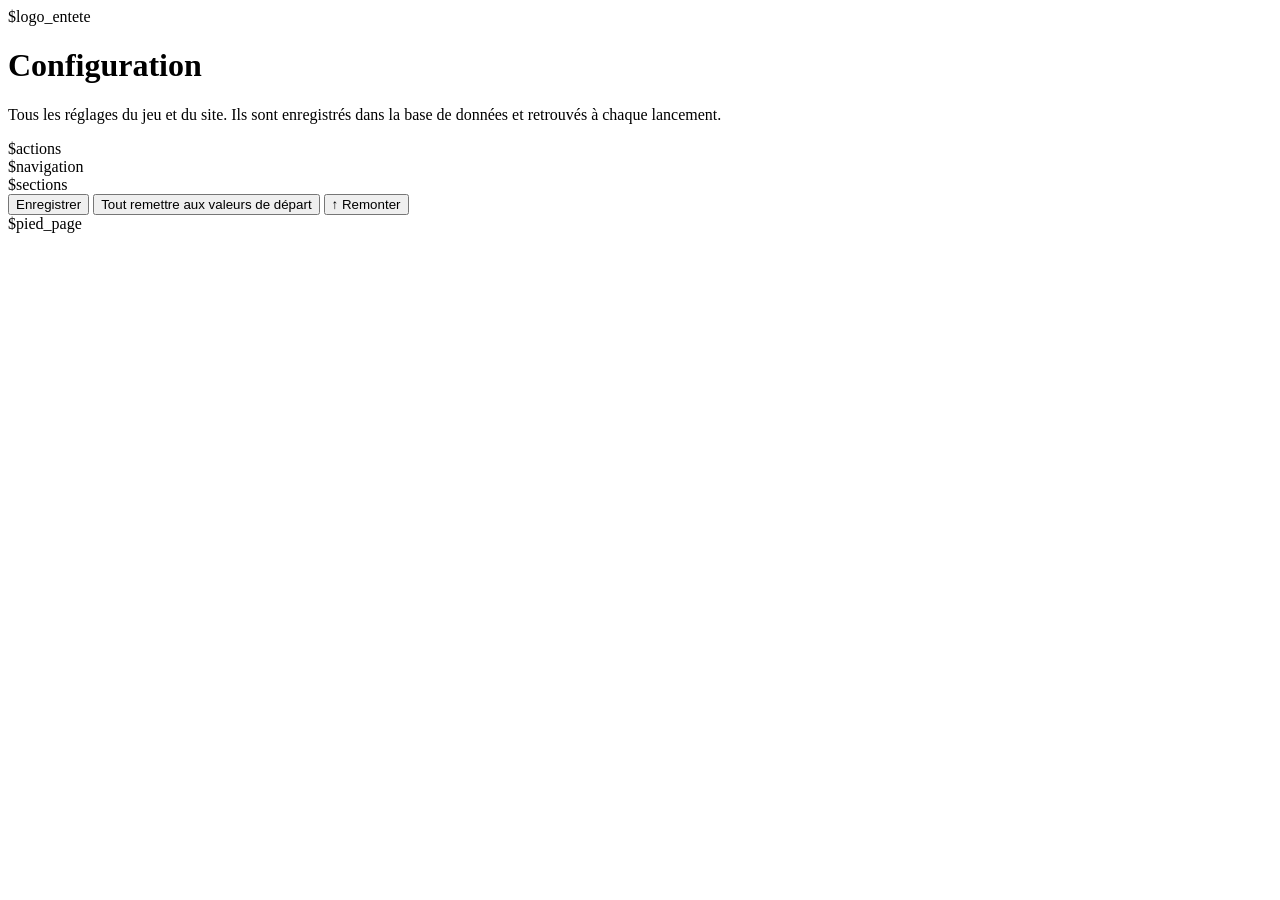
<file: templates/configuration.html>
<!DOCTYPE html>
<html lang="fr" data-theme="$theme_site" data-accent="$accent_mode" data-survol="$effet_survol" data-anim-zoom="$anim_zoom">
<head>
  <meta charset="utf-8">
  <meta name="viewport" content="width=device-width, initial-scale=1">
  <meta name="color-scheme" content="dark light">
  <title>Configuration</title>
  <style id="styles-cartes">
$css
  </style>
</head>
<body data-jeton="$jeton">
  <main class="page page--config">
    <header class="entete entete--config" style="$style_entete">
      <div class="entete__haut">
        <div class="entete__marque">
          $logo_entete
          <div class="entete__titre">
            <h1>Configuration</h1>
            <p class="entete__infos">Tous les réglages du jeu et du site. Ils sont enregistrés dans la base de données et retrouvés à chaque lancement.</p>
          </div>
        </div>
        $actions
      </div>
    </header>

$navigation

    <form id="formulaire-config" novalidate>
$sections
    </form>

    <div class="barre-config" role="region" aria-label="Enregistrer la configuration">
      <button type="button" class="bouton-site bouton-site--principal" id="config-enregistrer">Enregistrer</button>
      <button type="button" class="bouton-site" id="config-reinitialiser">Tout remettre aux valeurs de départ</button>
      <span class="barre-config__etat" id="config-etat" role="status"></span>
      <button type="button" class="bouton-site barre-config__haut" id="config-haut" title="Remonter tout en haut de la page"><span aria-hidden="true">↑</span> Remonter</button>
    </div>
  </main>
$pied_page

  <script>
$js
  </script>
</body>
</html>
</file>
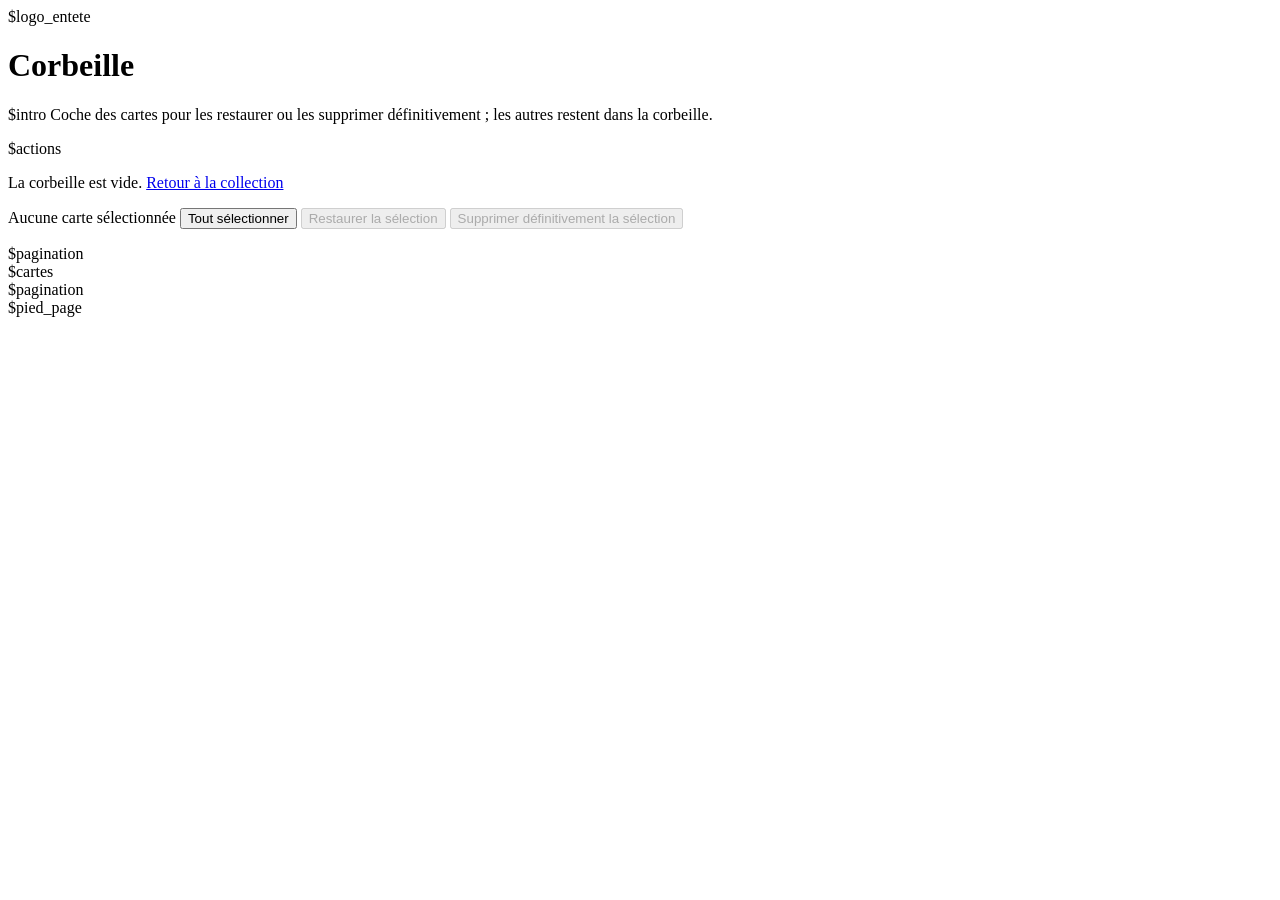
<file: templates/corbeille.html>
<!DOCTYPE html>
<html lang="fr" data-theme="$theme_site" data-accent="$accent_mode" data-survol="$effet_survol" data-anim-zoom="$anim_zoom">
<head>
  <meta charset="utf-8">
  <meta name="viewport" content="width=device-width, initial-scale=1">
  <meta name="color-scheme" content="dark light">
  <title>Corbeille</title>
  <style id="styles-cartes">
$css
  </style>
</head>
<body class="mode-selection" style="--largeur-carte: ${largeur_carte}px; --largeur-apercu: ${largeur_apercu}px" data-jeton="$jeton" data-page="$page">
  <main class="page page--corbeille">
    <header class="entete entete--config" style="$style_entete">
      <div class="entete__haut">
        <div class="entete__marque">
          $logo_entete
          <div class="entete__titre">
            <h1>Corbeille</h1>
            <p class="entete__infos" id="corbeille-page-intro">$intro Coche des cartes pour les restaurer ou les supprimer définitivement ; les autres restent dans la corbeille.</p>
          </div>
        </div>
        $actions
      </div>
    </header>

    <p class="vide" id="corbeille-page-vide" role="status" $masque_vide>La corbeille est vide. <a href="/">Retour à la collection</a></p>

    <div id="corbeille-contenu" $masque_contenu>
      <div class="barre-selection" id="barre-corbeille" role="region" aria-label="Actions sur les cartes de la corbeille">
        <span class="barre-selection__compte" id="corbeille-compte" role="status">Aucune carte sélectionnée</span>
        <button type="button" class="bouton-site" id="corbeille-tout">Tout sélectionner</button>
        <button type="button" class="bouton-site bouton-site--principal" id="corbeille-restaurer-selection" disabled>Restaurer la sélection</button>
        <button type="button" class="corbeille__supprimer" id="corbeille-supprimer-selection" disabled>Supprimer définitivement la sélection</button>
      </div>
      <p class="recherche__etat" id="corbeille-page-etat" role="status" aria-live="polite"></p>
      <div class="pagination-zone" id="pagination-haut">$pagination</div>
      <section class="grille grille--corbeille" id="corbeille-grille" lang="$langue" aria-label="Cartes de la corbeille">
$cartes
      </section>
      <div class="pagination-zone" id="pagination-bas">$pagination</div>
    </div>
  </main>
$pied_page

  <script>
$js
  </script>
</body>
</html>
</file>
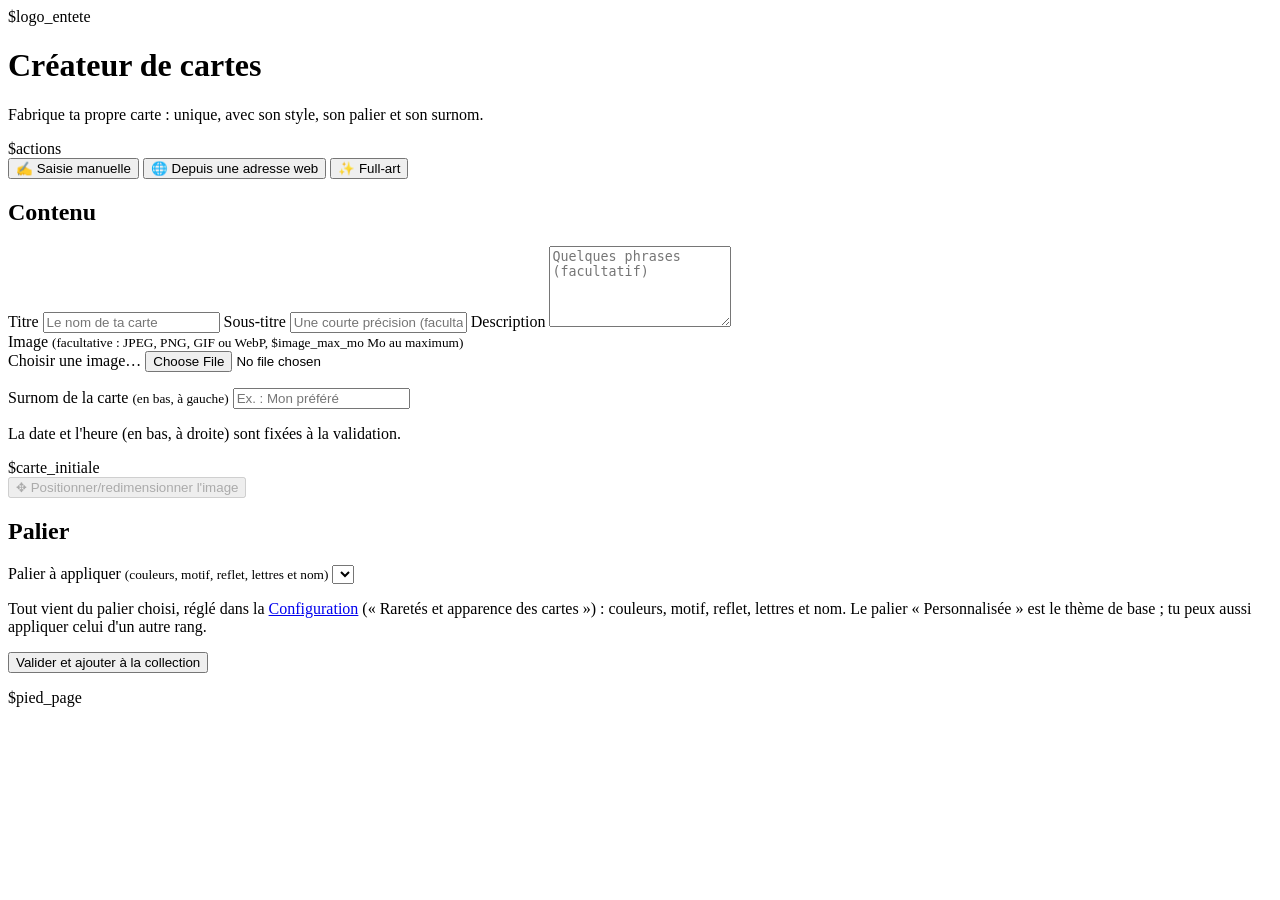
<file: templates/createur.html>
<!DOCTYPE html>
<html lang="fr" data-theme="$theme_site" data-accent="$accent_mode" data-survol="$effet_survol" data-anim-zoom="$anim_zoom">
<head>
  <meta charset="utf-8">
  <meta name="viewport" content="width=device-width, initial-scale=1">
  <meta name="color-scheme" content="dark light">
  <title>Créateur de cartes · $titre_page</title>
  <style id="styles-cartes">
$css
  </style>
</head>
<body style="--largeur-carte: ${largeur_carte}px; --largeur-apercu: ${largeur_apercu}px; $style_halo" data-halo="0"
        data-largeur-export="$largeur_export" data-impression="$impression" data-jeton="$jeton"
        data-page="createur" data-par-page="24" data-export-categories="$export_categories">
  <main class="page page--createur">
    <header class="entete" style="$style_entete">
      <div class="entete__haut">
        <div class="entete__marque">
          $logo_entete
          <div class="entete__titre">
            <h1>Créateur de cartes</h1>
            <p class="entete__bio">Fabrique ta propre carte : unique, avec son style, son palier et son surnom.</p>
          </div>
        </div>
        $actions
      </div>
    </header>

    <div class="createur" id="createur" data-description-max="$description_max" data-titre-max="$titre_max"
         data-sous-titre-max="$sous_titre_max" data-surnom-max="$surnom_max" data-image-max-mo="$image_max_mo">
      <div class="createur__modes" role="tablist" aria-label="Façon de créer la carte">
        <button type="button" role="tab" id="mode-manuel" class="createur__mode" aria-selected="true" aria-controls="createur-plan">✍ Saisie manuelle</button>
        <button type="button" role="tab" id="mode-web" class="createur__mode" aria-selected="false" aria-controls="bloc-web">🌐 Depuis une adresse web</button>
        <button type="button" role="tab" id="mode-fullart" class="createur__mode" aria-selected="false" aria-controls="bloc-fullart">✨ Full-art</button>
      </div>

      <section class="createur__fullart" id="bloc-fullart" role="tabpanel" aria-labelledby="mode-fullart" hidden>
        <h2>Full-art : une carte exceptionnelle</h2>
        <p class="createur__aide">Choisis une carte de ta collection, un <b>Zuul</b> (premier calque) et un <b>Gozer</b> (second calque, par-dessus), puis des effets
          animés. Les calques se posent sur la carte <b>sans gêner la lecture des textes</b> ; le dos de la carte (PDF, Word) reçoit les mêmes calques, sans toucher au logo ni au QR code.</p>
        <p class="createur__aide createur__aide--dossiers"><strong>Où placer les calques ?</strong> Dans les dossiers <code>zuul</code> et <code>gozer</code>, situés <b>à la racine du programme</b> (à côté de <code>main.py</code>).
          Ce doivent être des fichiers <b>.png</b> (de préférence avec de la transparence, au format d'une carte : 300 × 430, ou plus grand). Le nom proposé est celui du fichier, sans le point ni l'extension.</p>
        <div class="createur__fa">
          <div class="createur__fa-choix">
            <h3>1. La carte</h3>
            <div class="selecteur selecteur--integre" id="fa-selecteur">
              <div class="selecteur__recherche">
                <label for="fa-recherche" class="sr-only">Rechercher une carte par son titre, son sous-titre ou sa description</label>
                <input type="search" id="fa-recherche" maxlength="100" placeholder="Rechercher (titre, sous-titre, description)…" autocomplete="off" spellcheck="false">
              </div>
              <div class="selecteur__filtres">
                $fa_rangs
                $fa_tris
              </div>
              <p class="selecteur__etat" id="fa-etat-liste" role="status" aria-live="polite"></p>
              <ul class="selecteur__liste" id="fa-liste"></ul>
              <div class="selecteur__bas"><button type="button" class="bouton-site" id="fa-plus" hidden>Afficher plus de cartes</button></div>
            </div>
            <h3>2. Les calques</h3>
            <div class="createur__fa-listes">
              <label>Zuul <small>(dossier <code>zuul</code>)</small> <select id="fa-zuul"></select></label>
              <label>Gozer <small>(dossier <code>gozer</code>)</small> <select id="fa-gozer"></select></label>
              <button type="button" class="bouton-site" id="fa-relire" title="Relire les dossiers zuul et gozer">↻ Relire les dossiers</button>
            </div>
            <p class="createur__aide" id="fa-dossiers-info"></p>
            <h3>3. Les effets <small>(3 au plus)</small></h3>
            <ul class="createur__fa-effets" id="fa-effets"></ul>
            <p class="createur__fa-avertissement">⚠ Un full-art est <strong>définitif</strong> : une fois appliqué, la carte ne peut plus revenir à son état d'origine
              (on ne peut ni le retirer ni le modifier). Une confirmation te sera demandée.</p>
            <div class="createur__fa-actions">
              <button type="button" class="bouton-site bouton-site--principal" id="fa-appliquer" disabled>Appliquer le full-art à cette carte</button>
            </div>
            <p class="createur__etat" id="fa-etat" role="status" aria-live="polite"></p>
          </div>
          <div class="createur__fa-apercu">
            <h3>Aperçu</h3>
            <div class="createur__fa-emplacement" id="fa-apercu"><p class="createur__aide">Choisis d'abord une carte.</p></div>
          </div>
        </div>
      </section>

      <section class="createur__web" id="bloc-web" role="tabpanel" aria-labelledby="mode-web" hidden>
        <label for="champ-url">Adresse de la page (article, fiche, page web...)</label>
        <div class="createur__web-ligne">
          <input type="url" id="champ-url" maxlength="2000" placeholder="https://fr.wikipedia.org/wiki/…" autocomplete="off" spellcheck="false" inputmode="url">
          <button type="button" class="bouton-site bouton-site--principal" id="bouton-charger">Charger les informations</button>
        </div>
        <p class="createur__aide">Le programme lit la page : le titre, une courte description s'il y en a une, le début du contenu et l'image principale. Tu peux ensuite tout modifier ci-dessous.</p>
        <p class="createur__etat" id="etat-web" role="status" aria-live="polite"></p>
      </section>

      <div class="createur__plan" id="createur-plan" role="tabpanel" aria-labelledby="mode-manuel">
        <section class="createur__colonne createur__colonne--contenu" aria-label="Contenu de la carte">
          <h2>Contenu</h2>
          <label>Titre <span class="createur__compteur" id="compteur-titre"></span>
            <input type="text" id="champ-titre" maxlength="$titre_max" autocomplete="off" placeholder="Le nom de ta carte"></label>
          <label>Sous-titre <span class="createur__compteur" id="compteur-sous-titre"></span>
            <input type="text" id="champ-sous-titre" maxlength="$sous_titre_max" autocomplete="off" placeholder="Une courte précision (facultatif)"></label>
          <label>Description <span class="createur__compteur" id="compteur-description"></span>
            <textarea id="champ-description" rows="5" maxlength="$description_max" placeholder="Quelques phrases (facultatif)"></textarea></label>
          <div class="createur__image">
            <span class="createur__etiquette">Image <small>(facultative : JPEG, PNG, GIF ou WebP, $image_max_mo Mo au maximum)</small></span>
            <div class="createur__image-ligne">
              <label class="bouton-site createur__fichier">Choisir une image…
                <input type="file" id="champ-image" accept="image/jpeg,image/png,image/gif,image/webp,.jpg,.jpeg,.png,.gif,.webp" class="sr-only"></label>
              <button type="button" class="bouton-site" id="bouton-retirer-image" hidden>Retirer l'image</button>
            </div>
            <p class="createur__etat" id="etat-image" role="status" aria-live="polite"></p>
          </div>
          <label>Surnom de la carte <small>(en bas, à gauche)</small> <span class="createur__compteur" id="compteur-surnom"></span>
            <input type="text" id="champ-surnom" maxlength="$surnom_max" autocomplete="off" placeholder="Ex. : Mon préféré"></label>
          <p class="createur__aide">La date et l'heure (en bas, à droite) sont fixées à la validation.</p>
        </section>

        <section class="createur__carte" aria-label="Aperçu de la carte">
          <div class="createur__scene" id="createur-scene"><div class="createur__emplacement" id="createur-apercu">$carte_initiale</div></div>
          <div class="createur__cadrage" id="createur-cadrage">
            <button type="button" class="bouton-site" id="cadrage-bascule" aria-pressed="false" disabled>✥ Positionner/redimensionner l'image</button>
            <span class="createur__cadrage-commandes" id="cadrage-commandes" hidden>
              <label class="cadrage__zoom"><span id="cadrage-lecture"></span><input type="range" id="cadrage-curseur" aria-label="Agrandissement de l'image"></label>
              <button type="button" class="bouton-site" id="cadrage-reinit">↺ Réinitialiser</button>
            </span>
          </div>
          <p class="createur__aide" id="cadrage-aide" hidden>Dans l'aperçu : tire l'image (clic maintenu au milieu) pour la déplacer, tire les poignées, tourne la molette ou utilise le curseur pour la redimensionner (plus grande ou plus petite que le cadre). La partie grisée dépasse du cadre.</p>
          <p class="createur__etat createur__etat--apercu" id="etat-apercu" role="status" aria-live="polite"></p>
        </section>

        <section class="createur__colonne createur__colonne--style" aria-label="Palier de la carte">
          <h2>Palier</h2>
          <label>Palier à appliquer <small>(couleurs, motif, reflet, lettres et nom)</small>
            <select id="champ-theme">$options_paliers</select></label>
          <p class="createur__aide">Tout vient du palier choisi, réglé dans la <a href="/configuration">Configuration</a> (« Raretés et apparence des cartes ») : couleurs, motif, reflet, lettres et nom. Le palier « Personnalisée » est le thème de base ; tu peux aussi appliquer celui d'un autre rang.</p>
        </section>
      </div>

      <div class="createur__valider">
        <button type="button" class="bouton-site bouton-site--principal" id="bouton-valider">Valider et ajouter à la collection</button>
        <p class="createur__etat createur__etat--final" id="etat-final" role="status" aria-live="polite"></p>
      </div>
    </div>
  </main>

  <div class="confirmation" id="confirmation" role="alertdialog" aria-modal="true" aria-labelledby="confirmation-titre" aria-describedby="confirmation-texte" hidden>
    <div class="confirmation__fenetre">
      <div class="confirmation__icone" aria-hidden="true">✓</div>
      <h2 id="confirmation-titre">Carte ajoutée à ta collection</h2>
      <p id="confirmation-texte"></p>
      <div class="confirmation__carte" id="confirmation-carte" aria-hidden="true"></div>
      <div class="confirmation__actions">
        <a class="bouton-site bouton-site--principal" id="confirmation-collection" href="/">Voir la collection</a>
        <button type="button" class="bouton-site" id="confirmation-autre">Créer une autre carte</button>
      </div>
    </div>
  </div>
$pied_page

  <script>
$js
  </script>
</body>
</html>
</file>
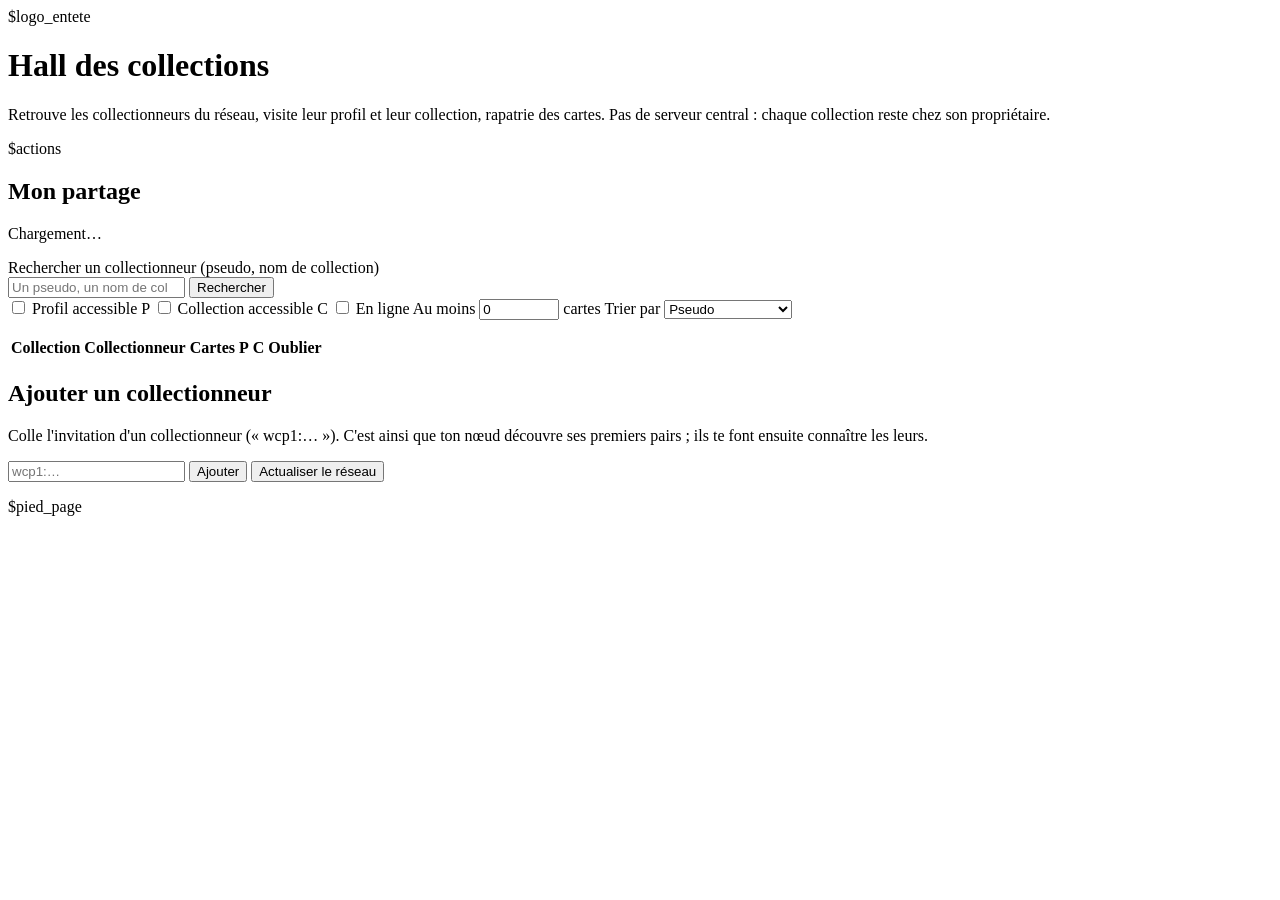
<file: templates/hall.html>
<!DOCTYPE html>
<html lang="fr" data-theme="$theme_site" data-accent="$accent_mode" data-survol="$effet_survol" data-anim-zoom="$anim_zoom">
<head>
  <meta charset="utf-8">
  <meta name="viewport" content="width=device-width, initial-scale=1">
  <meta name="color-scheme" content="dark light">
  <title>Hall des collections · $titre_page</title>
  <style id="styles-cartes">
$css
  </style>
</head>
<body style="--largeur-carte: ${largeur_carte}px; --largeur-apercu: ${largeur_apercu}px" data-jeton="$jeton" data-page="hall">
  <main class="page page--hall">
    <header class="entete" style="$style_entete">
      <div class="entete__haut">
        <div class="entete__marque">
          $logo_entete
          <div class="entete__titre">
            <h1>Hall des collections</h1>
            <p class="entete__bio">Retrouve les collectionneurs du réseau, visite leur profil et leur collection, rapatrie des cartes. Pas de serveur central : chaque collection reste chez son propriétaire.</p>
          </div>
        </div>
        $actions
      </div>
    </header>

    <section class="hall__moi" id="hall-moi" aria-label="Mon partage">
      <h2>Mon partage</h2>
      <div class="hall__moi-corps" id="hall-moi-corps"><p class="hall__aide">Chargement…</p></div>
    </section>

    <form id="hall-recherche" class="recherche hall__recherche" role="search" novalidate>
      <label for="hall-q">Rechercher un collectionneur (pseudo, nom de collection)</label>
      <div class="recherche__ligne">
        <input type="search" id="hall-q" maxlength="60" autocomplete="off" spellcheck="false" placeholder="Un pseudo, un nom de collection…">
        <button type="submit" class="bouton-site bouton-site--principal">Rechercher</button>
      </div>
      <div class="hall__filtres" role="group" aria-label="Filtres">
        <label class="hall__filtre"><input type="checkbox" id="hall-f-p"> Profil accessible <span class="pastille-p pastille-p--vert" aria-hidden="true">P</span></label>
        <label class="hall__filtre"><input type="checkbox" id="hall-f-c"> Collection accessible <span class="pastille-p pastille-p--vert" aria-hidden="true">C</span></label>
        <label class="hall__filtre"><input type="checkbox" id="hall-f-ligne"> En ligne</label>
        <label class="hall__filtre">Au moins <input type="number" id="hall-f-min" min="0" max="100000" value="0" inputmode="numeric"> cartes</label>
        <label class="hall__filtre">Trier par
          <select id="hall-tri"><option value="pseudo">Pseudo</option><option value="collection">Nom de collection</option><option value="cartes">Nombre de cartes</option><option value="recents">Récemment vus</option></select></label>
      </div>
    </form>

    <p class="recherche__etat" id="hall-etat" role="status" aria-live="polite"></p>

    <div class="hall__liste-cadre">
      <table class="hall__liste" id="hall-liste" aria-label="Collectionneurs">
        <thead><tr><th scope="col">Collection</th><th scope="col">Collectionneur</th><th scope="col" class="hall__num">Cartes</th><th scope="col" title="Profil">P</th><th scope="col" title="Collection">C</th><th scope="col" class="hall__action"><span class="visuellement-cache">Oublier</span></th></tr></thead>
        <tbody id="hall-lignes"></tbody>
      </table>
    </div>
    <nav class="hall__pages" id="hall-pages" aria-label="Pages" hidden>
      <button type="button" class="bouton-site" id="hall-precedent">← Précédent</button>
      <span id="hall-page-texte" role="status"></span>
      <button type="button" class="bouton-site" id="hall-suivant">Suivant →</button>
    </nav>

    <section class="hall__contact" aria-label="Ajouter un collectionneur">
      <h2>Ajouter un collectionneur</h2>
      <p class="hall__aide">Colle l'invitation d'un collectionneur (« wcp1:… »). C'est ainsi que ton nœud découvre ses premiers pairs ; ils te font ensuite connaître les leurs.</p>
      <div class="hall__contact-ligne">
        <input type="text" id="hall-invitation" maxlength="200" autocomplete="off" spellcheck="false" placeholder="wcp1:…" aria-label="Invitation">
        <button type="button" class="bouton-site" id="hall-ajouter">Ajouter</button>
        <button type="button" class="bouton-site" id="hall-actualiser">Actualiser le réseau</button>
      </div>
      <p class="hall__etat" id="hall-contact-etat" role="status" aria-live="polite"></p>
    </section>
  </main>

  <div class="confirmation" id="hall-pseudo-fenetre" role="alertdialog" aria-modal="true" aria-labelledby="hall-pseudo-titre" aria-describedby="hall-pseudo-texte" hidden>
    <div class="confirmation__fenetre hall__pseudo-fenetre">
      <h2 id="hall-pseudo-titre">Crée ton pseudo</h2>
      <p id="hall-pseudo-texte">Il faut un pseudo pour être trouvé dans le Hall des collections. Pas d'e-mail ni de mot de passe : ton identité est une clé créée sur ta machine. Le pseudo est unique dans le réseau que ton nœud connaît, et tu pourras le supprimer quand tu veux.</p>
      <label class="hall__champ">Pseudo <small>(3 à 24 caractères : lettres, chiffres, espace, _ - .)</small>
        <input type="text" id="hall-pseudo-champ" maxlength="24" autocomplete="off" spellcheck="false"></label>
      <p class="createur__etat" id="hall-pseudo-etat" role="status" aria-live="polite"></p>
      <div class="confirmation__actions">
        <button type="button" class="bouton-site bouton-site--principal" id="hall-pseudo-valider">Créer mon pseudo</button>
        <button type="button" class="bouton-site" id="hall-pseudo-plus-tard">Plus tard</button>
      </div>
    </div>
  </div>
  <div class="confirmation" id="hall-tor-fenetre" role="alertdialog" aria-modal="true" aria-labelledby="hall-tor-titre" aria-describedby="hall-tor-intro" hidden>
    <div class="confirmation__fenetre hall__tor-fenetre">
      <h2 id="hall-tor-titre">Il manque Tor pour partager ta collection</h2>
      <p id="hall-tor-intro">Pour que les autres collectionneurs puissent te trouver (et pour que tu puisses visiter les leurs), ce programme passe par <strong>Tor</strong> : un réseau gratuit qui cache ton adresse IP et ne demande d'ouvrir aucun port sur ta box. Tor est un petit programme à <strong>lancer sur cet ordinateur, en même temps que celui-ci</strong>. Je ne le détecte pas pour l'instant : voici comment faire.</p>

      <p class="hall__tor-etat" id="hall-tor-etat-detection" role="status"></p>

      <section class="hall__tor-voie">
        <h3>Façon n° 1 · la plus simple : le Navigateur Tor</h3>
        <ol>
          <li>Télécharge le <a href="https://www.torproject.org/download/" target="_blank" rel="noopener noreferrer">Navigateur Tor</a> et installe-le.</li>
          <li><strong>Ouvre-le et laisse sa fenêtre ouverte</strong> (tu n'as pas besoin de t'en servir).</li>
          <li>Reviens ici et clique sur « Vérifier à nouveau ».</li>
        </ol>
      </section>

      <section class="hall__tor-voie">
        <h3>Façon n° 2 · Tor seul (« Tor Expert Bundle »), qui peut tourner discrètement en arrière-plan</h3>
        <ol>
          <li>Télécharge le <a href="https://www.torproject.org/download/tor/" target="_blank" rel="noopener noreferrer">Tor Expert Bundle</a> (choisis ton système, par exemple Windows) et <strong>décompresse-le</strong> : le plus simple est de mettre son dossier <code>tor</code> <strong>à côté de <code>main.py</code></strong> (c'est le chemin prévu par défaut : <code>tor\tor.exe</code>) ; le Bureau, « Téléchargements » ou <code>C:\Tor</code> marchent aussi.</li>
          <li><strong>Le plus simple :</strong> clique sur « Lancer Tor » ci-dessous. Le programme trouve <code>tor.exe</code>, écrit lui-même le fichier de réglages (<code>torrc</code>) et le lance pour toi.</li>
          <li><em>À la main, si tu préfères :</em> dans le dossier <code>tor</code>, crée un fichier texte nommé <code>torrc</code> (sans « .txt ») avec ces lignes, puis lance <code>tor.exe -f torrc</code> et <strong>laisse la fenêtre ouverte</strong> :</li>
        </ol>
        <pre class="hall__torrc" id="hall-torrc"></pre>
        <button type="button" class="bouton-site" id="hall-torrc-copier">Copier ces lignes</button>
      </section>

      <p class="hall__aide">Tor met <strong>1 à 2 minutes</strong> à se connecter la première fois. Laisse-le tourner tant que ton nœud doit être joignable : il s'arrête quand tu le fermes (ou avec ce programme si c'est lui qui l'a lancé).</p>

      <label class="hall__interrupteur hall__tor-auto">
        <input type="checkbox" id="hall-tor-auto">
        <span class="hall__interrupteur-texte"><strong>Lancer Tor automatiquement au démarrage du programme</strong>
          <small>Si Tor n'est pas déjà lancé, ce programme le lance tout seul à chaque démarrage (il faut que <code>tor.exe</code> soit trouvé) et l'arrête en se fermant.</small></span>
      </label>

      <p class="createur__etat" id="hall-tor-etat" role="status" aria-live="polite"></p>
      <div class="confirmation__actions">
        <button type="button" class="bouton-site bouton-site--principal" id="hall-tor-lancer">Lancer Tor</button>
        <button type="button" class="bouton-site" id="hall-tor-verifier">Vérifier à nouveau</button>
        <button type="button" class="bouton-site" id="hall-tor-fermer">Fermer</button>
      </div>
    </div>
  </div>
$pied_page

  <script>
$js
  </script>
</body>
</html>
</file>
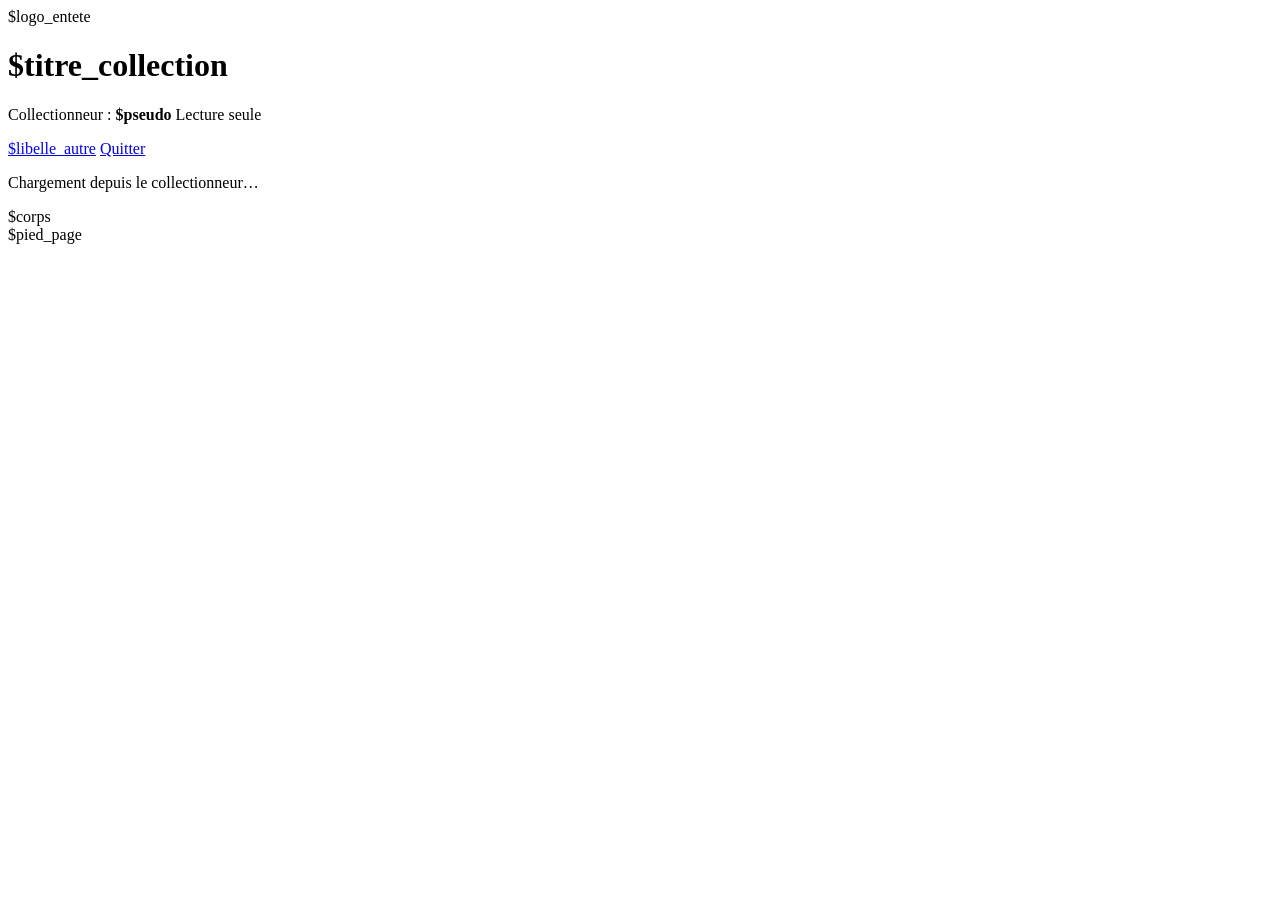
<file: templates/hall_visite.html>
<!DOCTYPE html>
<html lang="fr" data-theme="$theme_site" data-accent="$accent_mode" data-survol="$effet_survol" data-anim-zoom="$anim_zoom">
<head>
  <meta charset="utf-8">
  <meta name="viewport" content="width=device-width, initial-scale=1">
  <meta name="color-scheme" content="dark light">
  <title>$titre_onglet</title>
  <style id="styles-cartes">
$css
  </style>
  <style id="style-apparence"></style>
</head>
<body class="$classe_corps" style="--largeur-carte: ${largeur_carte}px; --largeur-apercu: ${largeur_apercu}px" data-jeton="$jeton" data-page="hall-visite" data-pair="$pair" data-mode="$mode" data-par-page="$par_page">
  <main class="page page--hall page--visite page--$mode">
    <header class="entete" style="$style_entete">
      <div class="entete__haut">
        <div class="entete__marque">
          $logo_entete
          <span class="profil-photo__cercle profil-photo__cercle--visite" id="visite-photo" hidden><img class="profil-photo__image profil-photo__image--visite" id="visite-photo-image" alt="Photo de profil du collectionneur" draggable="false"></span>
          <div class="entete__titre">
            <h1 id="visite-titre">$titre_collection</h1>
            <p class="entete__bio" id="visite-bio"></p>
            <p class="entete__infos">Collectionneur : <strong id="visite-pseudo">$pseudo</strong> <span class="hall__lecture-seule">Lecture seule</span></p>
          </div>
        </div>
        <nav class="actions-site" aria-label="Navigation du Hall">
          <a class="bouton-site" id="visite-autre" href="$lien_autre">$libelle_autre</a>
          <a class="bouton-site" id="visite-quitter" href="/hall">Quitter</a>
        </nav>
      </div>
    </header>

    <p class="recherche__etat" id="visite-etat" role="status" aria-live="polite">Chargement depuis le collectionneur…</p>
    <div id="visite-bilan"></div>
$corps
  </main>
$pied_page

  <script>
$js
  </script>
</body>
</html>
</file>
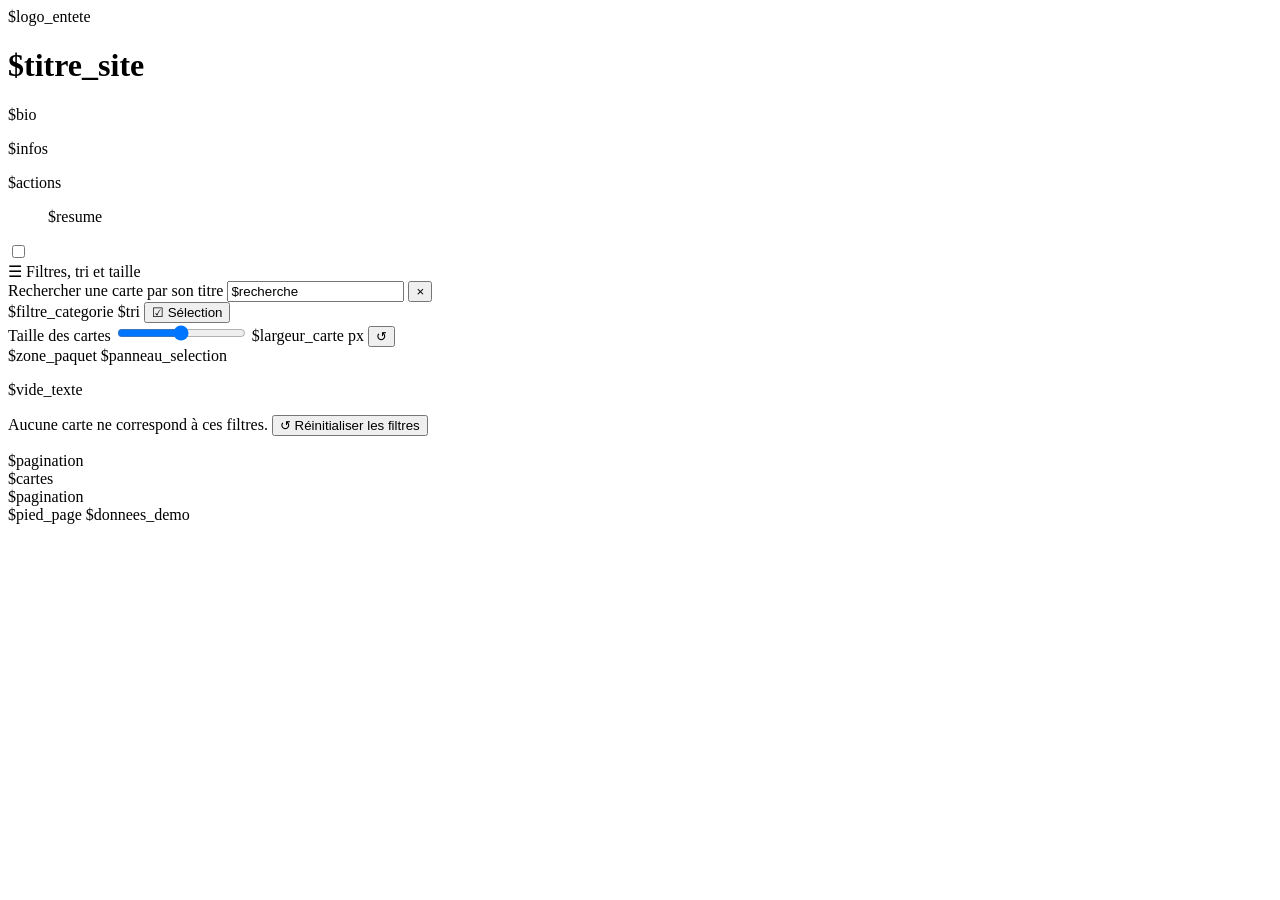
<file: templates/page.html>
<!DOCTYPE html>
<html lang="fr" data-theme="$theme_site" data-accent="$accent_mode" data-survol="$effet_survol" data-anim-zoom="$anim_zoom">
<head>
  <meta charset="utf-8">
  <meta name="viewport" content="width=device-width, initial-scale=1">
  <meta name="color-scheme" content="dark light">
  <title>$titre_page</title>
  <style id="styles-cartes">
$css
  </style>
</head>
<body style="--largeur-carte: ${largeur_carte}px; --largeur-apercu: ${largeur_apercu}px; $style_halo" data-halo="$halo"
        data-largeur-export="$largeur_export" data-impression="$impression" data-jeton="$jeton"
        data-page="$page" data-par-page="$par_page" data-export-categories="$export_categories" data-mode="$mode_page">
  <main class="page $classe_page">
    <header class="entete" style="$style_entete">
      <div class="entete__haut">
        <div class="entete__marque">
          $logo_entete
          <div class="entete__titre">
            <h1>$titre_site</h1>
            $bio
            <p class="entete__infos" id="infos-collection">$infos</p>
          </div>
        </div>
        $actions
      </div>
      <ul class="resume" aria-label="Filtrer la collection par rareté">
$resume
      </ul>
      <input type="checkbox" id="barre-bascule" class="menu-bascule__case" aria-controls="barre-outils">
      <div class="barre-bascule-zone"><label for="barre-bascule" class="bouton-site barre-bascule" title="Afficher ou masquer les filtres, le tri et la taille des cartes"><span aria-hidden="true">☰</span> Filtres, tri et taille</label></div>
      <div class="barre-outils" id="barre-outils">
        <div class="recherche-collection" role="search">
          <label for="recherche-collection" class="sr-only">Rechercher une carte par son titre</label>
          <input type="search" id="recherche-collection" value="$recherche" maxlength="100"
                 placeholder="Rechercher une carte…" autocomplete="off" spellcheck="false"
                 title="Cherche dans le titre des cartes (plusieurs mots possibles ; accents et majuscules ignorés)">
          <button type="button" id="recherche-effacer" class="recherche-collection__effacer" aria-label="Effacer la recherche" title="Effacer la recherche"$recherche_effacer_masque>×</button>
        </div>
        $filtre_categorie
        $tri
        <button type="button" class="bouton-site" id="bouton-selection" aria-pressed="false" title="Afficher des cases à cocher sur les cartes pour les classer dans des catégories">☑ Sélection</button>
        <div class="reglages">
          <label for="taille-cartes">Taille des cartes</label>
          <input id="taille-cartes" type="range" min="140" max="400" step="10" value="$largeur_carte">
          <output id="taille-valeur" for="taille-cartes">$largeur_carte px</output>
          <button type="button" id="taille-reinitialiser" class="reglages__reinit" title="Revenir à la taille définie dans la configuration" aria-label="Réinitialiser la taille des cartes">↺</button>
        </div>
      </div>
    </header>

    $zone_paquet

$panneau_selection

    <p class="vide" id="collection-vide" $vide_masque>$vide_texte</p>
    <p class="vide" id="aucun-resultat" $aucun_masque>Aucune carte ne correspond à ces filtres. <button type="button" class="bouton-site" id="filtres-reinitialiser">↺ Réinitialiser les filtres</button></p>

    <div class="pagination-zone" id="pagination-haut">$pagination</div>
    <section class="grille" id="grille" lang="$langue" aria-label="Collection de cartes">
$cartes
    </section>
    <div class="pagination-zone" id="pagination-bas">$pagination</div>
  </main>
$pied_page

$donnees_demo
  <script>
$js
  </script>
</body>
</html>
</file>
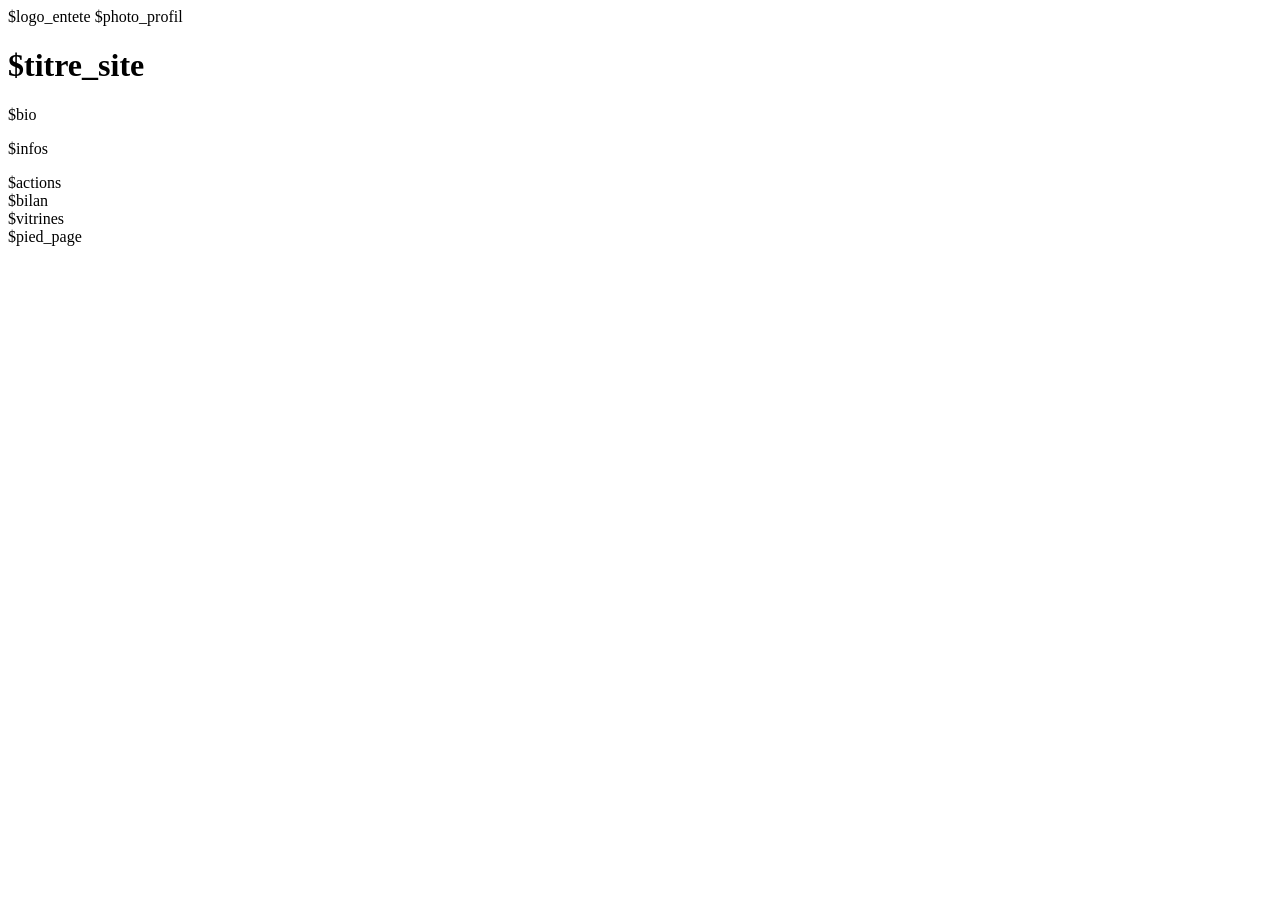
<file: templates/profil.html>
<!DOCTYPE html>
<html lang="fr" data-theme="$theme_site" data-accent="$accent_mode" data-survol="$effet_survol" data-anim-zoom="$anim_zoom">
<head>
  <meta charset="utf-8">
  <meta name="viewport" content="width=device-width, initial-scale=1">
  <meta name="color-scheme" content="dark light">
  <title>Profil · $titre_page</title>
  <style id="styles-cartes">
$css
  </style>
</head>
<body style="--largeur-carte: ${largeur_carte}px; --largeur-apercu: ${largeur_apercu}px; $style_halo" data-halo="0"
        data-largeur-export="$largeur_export" data-impression="$impression" data-jeton="$jeton"
        data-page="profil" data-par-page="24" data-export-categories="$export_categories">
  <main class="page page--profil">
    <header class="entete" style="$style_entete">
      <div class="entete__haut">
        <div class="entete__marque">
          $logo_entete
          $photo_profil
          <div class="entete__titre">
            <h1>$titre_site</h1>
            $bio
            <p class="entete__infos" id="infos-profil">$infos</p>
          </div>
        </div>
        $actions
      </div>
    </header>

$bilan

    <section class="vitrines" id="vitrines" lang="$langue" aria-label="Vitrines">
$vitrines
    </section>
  </main>

  <div class="selecteur" id="selecteur" role="dialog" aria-modal="true" aria-labelledby="selecteur-titre" hidden>
    <div class="selecteur__fenetre">
      <header class="selecteur__haut">
        <h2 id="selecteur-titre">Choisir une carte</h2>
        <button type="button" class="selecteur__fermer" id="selecteur-fermer" aria-label="Fermer">×</button>
      </header>
      <div class="selecteur__recherche">
        <label for="selecteur-recherche" class="sr-only">Rechercher une carte par son titre, son sous-titre ou sa description</label>
        <input type="search" id="selecteur-recherche" maxlength="100" placeholder="Rechercher (titre, sous-titre, description)…" title="La recherche porte sur le titre, le sous-titre et la description des cartes" autocomplete="off" spellcheck="false">
      </div>
      <div class="selecteur__filtres">
        $rangs_selecteur
        $tris_selecteur
      </div>
      <p class="selecteur__etat" id="selecteur-etat" role="status" aria-live="polite"></p>
      <ul class="selecteur__liste" id="selecteur-liste"></ul>
      <footer class="selecteur__bas">
        <button type="button" class="bouton-site" id="selecteur-plus" hidden>Afficher plus de cartes</button>
      </footer>
    </div>
  </div>
$pied_page

  <script>
$js
  </script>
</body>
</html>
</file>
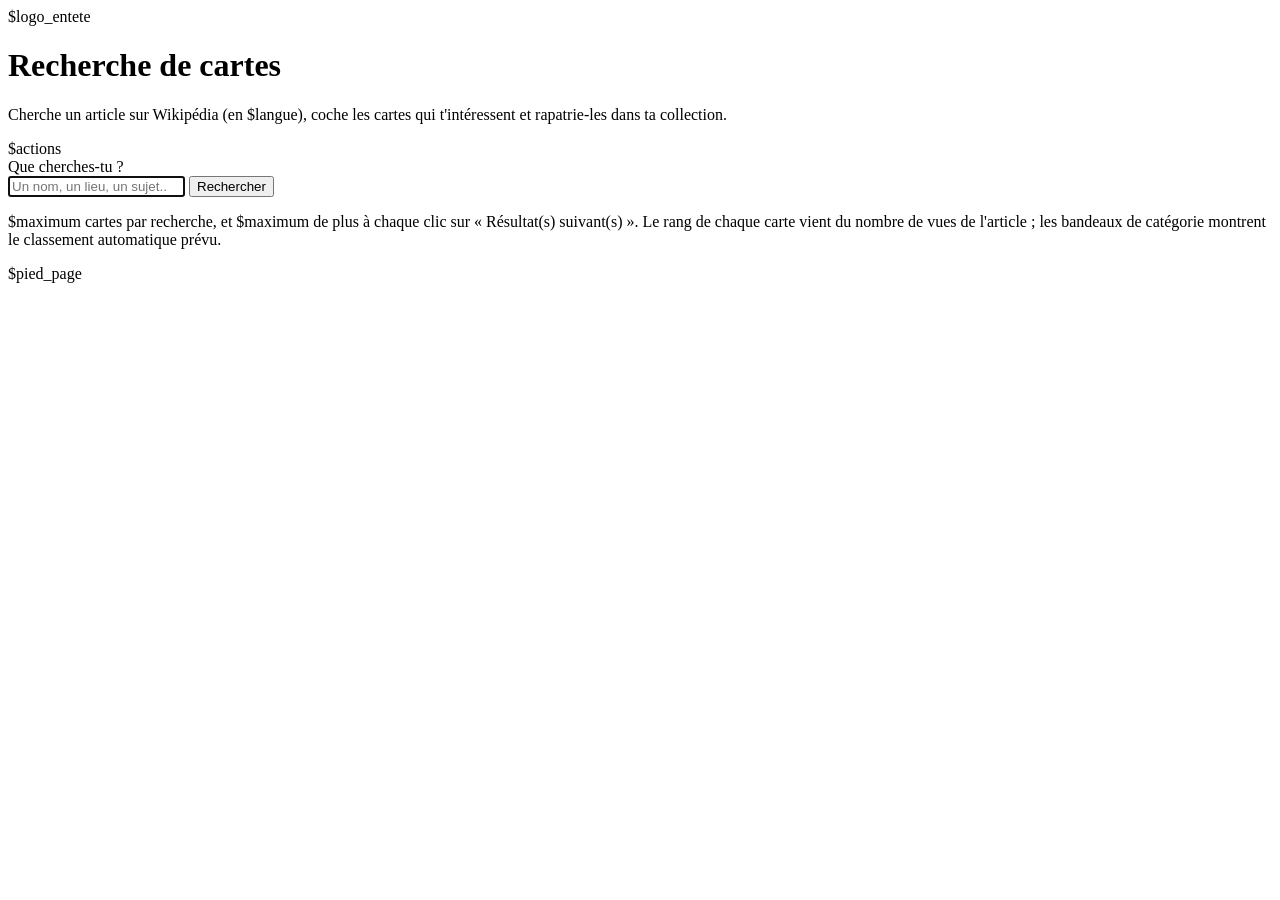
<file: templates/recherche.html>
<!DOCTYPE html>
<html lang="fr" data-theme="$theme_site" data-accent="$accent_mode" data-survol="$effet_survol" data-anim-zoom="$anim_zoom">
<head>
  <meta charset="utf-8">
  <meta name="viewport" content="width=device-width, initial-scale=1">
  <meta name="color-scheme" content="dark light">
  <title>Recherche de cartes</title>
  <style id="styles-cartes">
$css
  </style>
</head>
<body class="mode-selection" style="--largeur-carte: ${largeur_carte}px; --largeur-apercu: ${largeur_apercu}px" data-jeton="$jeton" data-maximum="$maximum">
  <main class="page page--recherche">
    <header class="entete entete--config" style="$style_entete">
      <div class="entete__haut">
        <div class="entete__marque">
          $logo_entete
          <div class="entete__titre">
            <h1>Recherche de cartes</h1>
            <p class="entete__infos">Cherche un article sur Wikipédia (en $langue), coche les cartes qui t'intéressent et rapatrie-les dans ta collection.</p>
          </div>
        </div>
        $actions
      </div>
    </header>

    <form id="formulaire-recherche" class="recherche" role="search" novalidate>
      <label for="recherche-texte">Que cherches-tu ?</label>
      <div class="recherche__ligne">
        <input type="search" id="recherche-texte" maxlength="100" autocomplete="off" spellcheck="false" placeholder="Un nom, un lieu, un sujet... (par exemple : Thierry Henry)" autofocus>
        <button type="submit" class="bouton-site bouton-site--principal" id="recherche-bouton">Rechercher</button>
      </div>
      <p class="recherche__aide">$maximum cartes par recherche, et $maximum de plus à chaque clic sur « Résultat(s) suivant(s) ». Le rang de chaque carte vient du nombre de vues de l'article ; les bandeaux de catégorie montrent le classement automatique prévu.</p>
    </form>

    <p class="recherche__etat" id="recherche-etat" role="status" aria-live="polite"></p>

    <div class="barre-selection" id="barre-recherche" role="region" aria-label="Rapatrier les cartes sélectionnées" hidden>
      <span class="barre-selection__compte" id="recherche-compte" role="status">Aucune carte sélectionnée</span>
      <button type="button" class="bouton-site" id="recherche-tout">Tout sélectionner</button>
      <button type="button" class="bouton-site bouton-site--principal" id="recherche-rapatrier" disabled>Rapatrier la sélection</button>
    </div>

    <div class="recherche__outils" id="recherche-outils" hidden>
      <label class="outil outil--tri" for="recherche-tri"><span>Trier</span>
        <select id="recherche-tri">
          <option value="pertinence" selected>Pertinence (les plus proches de ta recherche)</option>
          <option value="vues">Les plus vues d'abord</option>
          <option value="titre">Titre · de A à Z</option>
        </select></label>
    </div>

    <div class="pagination-zone" id="pagination-recherche-haut"></div>
    <section class="grille grille--recherche" id="resultats" data-par-page="$par_page" lang="$langue" aria-label="Cartes trouvées"></section>
    <div class="pagination-zone" id="pagination-recherche-bas"></div>
    <div class="recherche__plus" id="recherche-plus-zone" hidden>
      <button type="button" class="bouton-site bouton-site--principal" id="recherche-plus">Résultat(s) suivant(s)</button>
    </div>
  </main>
$pied_page

  <script>
$js
  </script>
</body>
</html>
</file>
